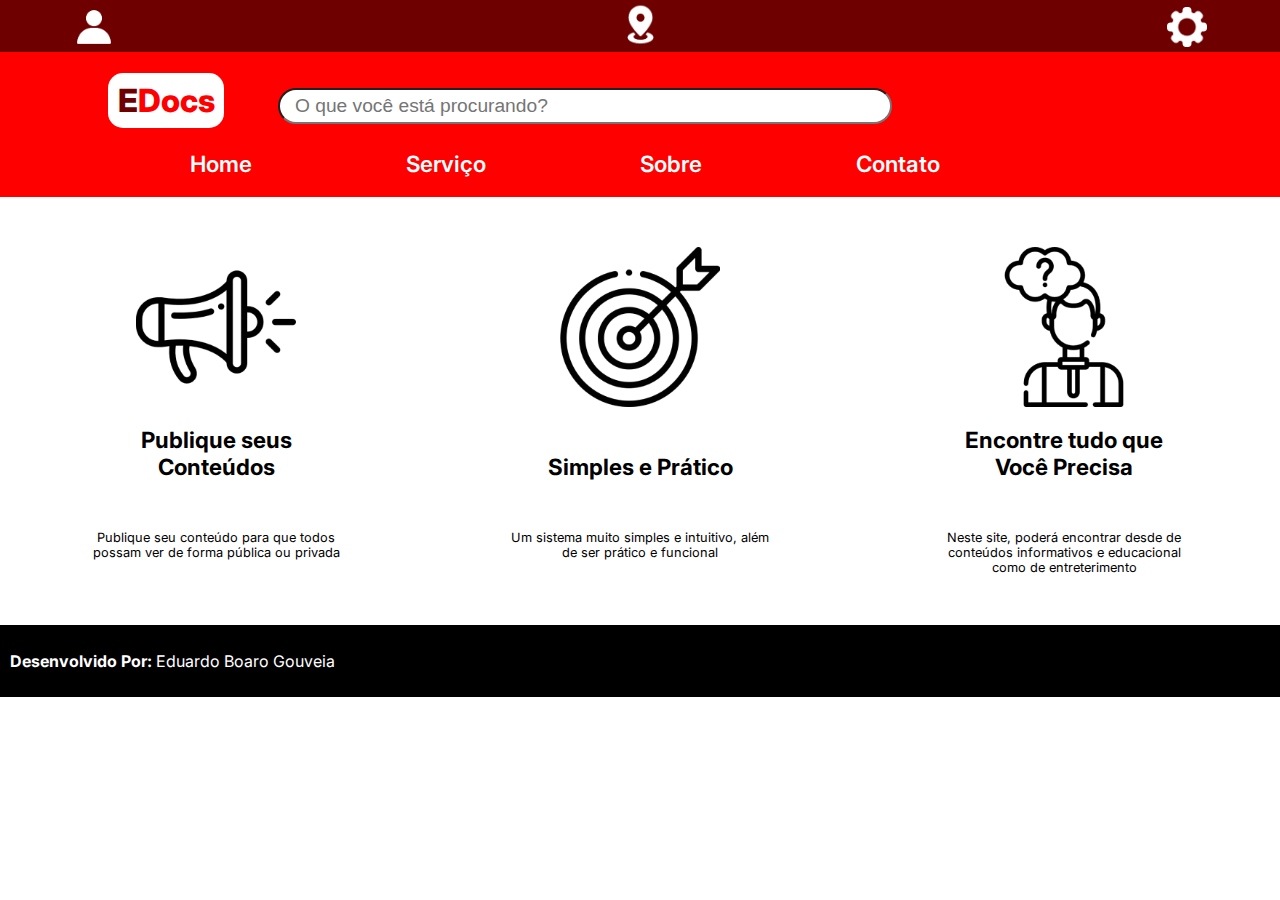
<file: vscode/index.html>
<!DOCTYPE html>
<html lang="pt-br">

<head>
    <meta charset="UTF-8">
    <meta name="viewport" content="width=device-width, initial-scale=1.0">
    <title>Home | EDocs</title>
    <link rel="shortcut icon" href="img/favicon.ico" type="image/x-icon">
    <link rel="stylesheet" href="style.css">
</head>

<body>
    <header>
        <div id="headerTop">
            <img src="img/icon_perfil.png" alt="icon" id="headerIcon1">
            <img src="img/icon_gps.png" alt="icon" id="headerIcon2">
            <img src="img/icon_confg.png" alt="icon" id="headerIcon3">
        </div>
        <h1 id="logo"><span id="logo">E</span>Docs</h1>
        <input id="searchBar" type="text" placeholder="O que você está procurando?"><br>
        <a href="#">Home</a>
        <a href="#">Serviço</a>
        <a href="about.html">Sobre</a>
        <a href="about.html">Contato</a>
    </header>
    <main>
        <section id="proposal">
            <img src="img/icon_speaker.png" alt="img">
            <img src="img/icon_target.png" alt="img">
            <img src="img/icon_think_people.png" alt="img"><br>

            <h1 class="proposals">Publique seus Conteúdos</h1>
            <h1 class="proposals">Simples e Prático</h1>
            <h1 class="proposals">Encontre tudo que Você Precisa</h1><br>

            <p class="proposals" id="proposalsP1">Publique seu conteúdo para que todos possam ver de forma pública ou privada</p>
            <p class="proposals" id="proposalsP2">Um sistema muito simples e intuitivo, além de ser prático e funcional</p>
            <p class="proposals" id="proposalsP3">Neste site, poderá encontrar desde de conteúdos informativos e educacional como de entreterimento</p>
        </section>
    </main>
    <footer>
        <p><strong>Desenvolvido Por:</strong> Eduardo Boaro Gouveia</p>
    </footer>
</body>

</html>
</file>
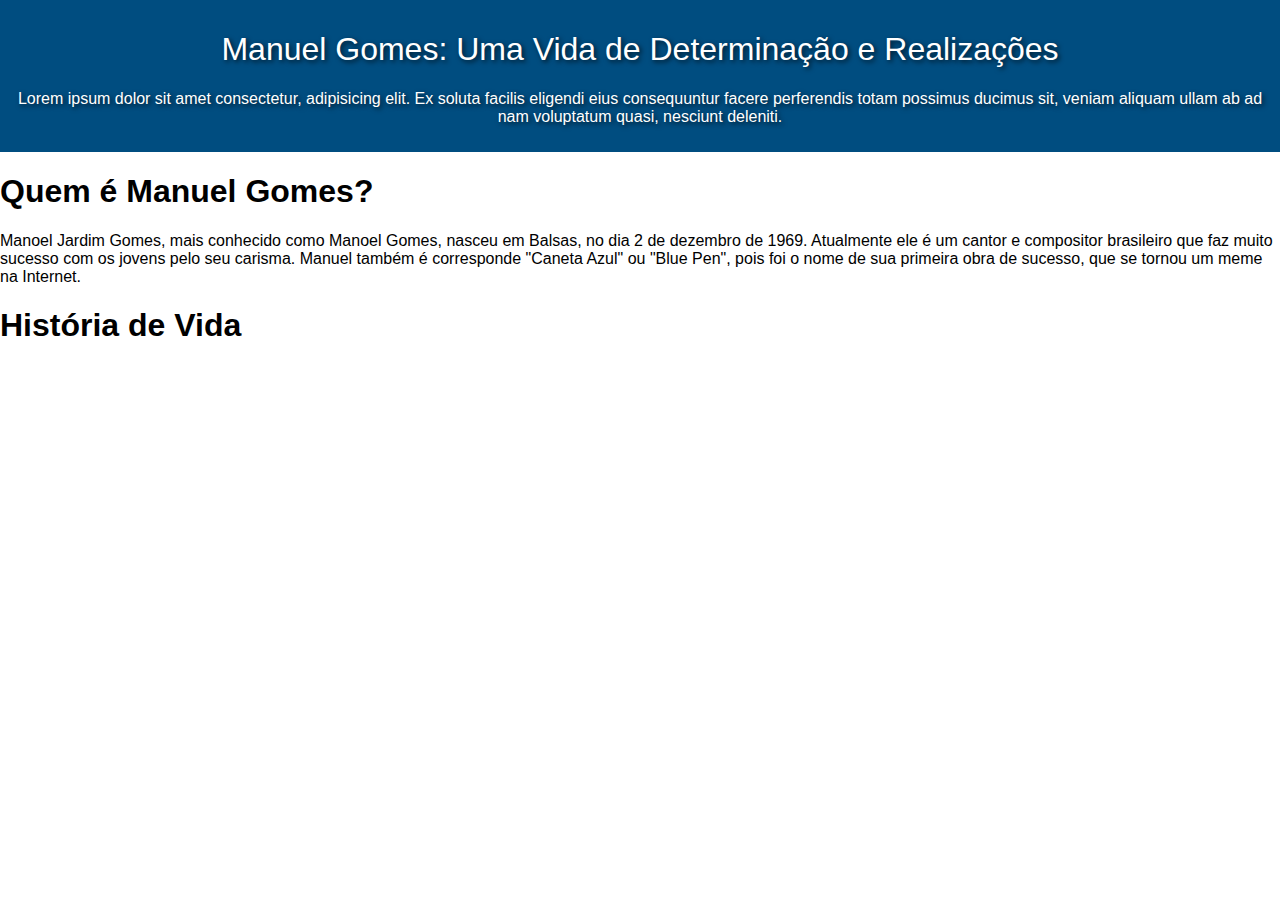
<file: website-2i/projeto-02/index.html>
<!DOCTYPE html>
<html lang="pt-br">
<head>
    <meta charset="UTF-8">
    <meta name="viewport" content="width=device-width, initial-scale=1.0">
    <title></title>
    <link rel="stylesheet" href="style.css">
</head>

<body>
    <header>
        <h1>Manuel Gomes: Uma Vida de Determinação e Realizações</h1>
        <p>Lorem ipsum dolor sit amet consectetur, adipisicing elit. Ex soluta facilis eligendi eius consequuntur facere perferendis totam possimus ducimus sit, veniam aliquam ullam ab ad nam voluptatum quasi, nesciunt deleniti.</p>
    </header>
    <main>
        <h1>Quem é Manuel Gomes?</h1>
        <p>Manoel Jardim Gomes, mais conhecido como Manoel Gomes, nasceu em Balsas, no dia 2 de dezembro de 1969. Atualmente ele é um cantor e compositor brasileiro que faz muito sucesso com os jovens pelo seu carisma. Manuel também é corresponde "Caneta Azul" ou "Blue Pen", pois foi o nome de sua primeira obra de sucesso, que se tornou um meme na Internet.</p>

        <h1>História de Vida</h1>

</main>
    
</body>
</html>
</file>
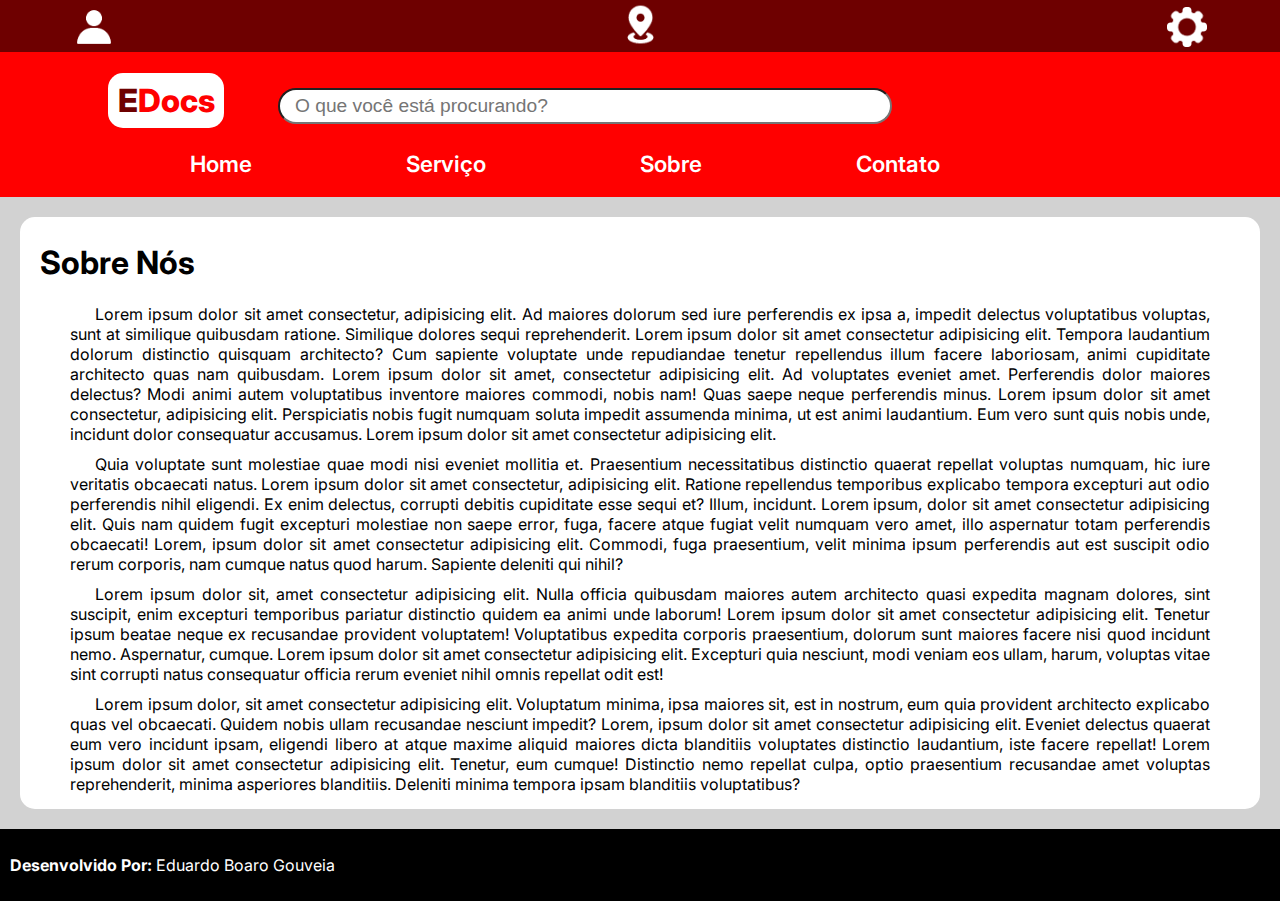
<file: vscode/about.html>
<!DOCTYPE html>
<html lang="pt-br">

<head>
    <meta charset="UTF-8">
    <meta name="viewport" content="width=device-width, initial-scale=1.0">
    <title>Contato | EDocs</title>
    <link rel="shortcut icon" href="img/favicon.ico" type="image/x-icon">
    <link rel="stylesheet" href="styleAbout.css">
</head>

<body>
    <header>
        <div id="headerTop">
            <img src="img/icon_perfil.png" alt="icon" id="headerIcon1">
            <img src="img/icon_gps.png" alt="icon" id="headerIcon2">
            <img src="img/icon_confg.png" alt="icon" id="headerIcon3">
        </div>
        <h1 id="logo"><span id="logo">E</span>Docs</h1>
        <input id="searchBar" type="text" placeholder="O que você está procurando?"><br>
        <a href="index.html">Home</a>
        <a href="#">Serviço</a>
        <a href="#">Sobre</a>
        <a href="about.html">Contato</a>
    </header>
    <main>
        <article>
            <h1>Sobre Nós</h1>
            <p>Lorem ipsum dolor sit amet consectetur, adipisicing elit. Ad maiores dolorum sed iure perferendis ex ipsa a, impedit delectus voluptatibus voluptas, sunt at similique quibusdam ratione. Similique dolores sequi reprehenderit. Lorem ipsum dolor sit amet consectetur adipisicing elit. Tempora laudantium dolorum distinctio quisquam architecto? Cum sapiente voluptate unde repudiandae tenetur repellendus illum facere laboriosam, animi cupiditate architecto quas nam quibusdam. Lorem ipsum dolor sit amet, consectetur adipisicing elit. Ad voluptates eveniet amet. Perferendis dolor maiores delectus? Modi animi autem voluptatibus inventore maiores commodi, nobis nam! Quas saepe neque perferendis minus. Lorem ipsum dolor sit amet consectetur, adipisicing elit. Perspiciatis nobis fugit numquam soluta impedit assumenda minima, ut est animi laudantium. Eum vero sunt quis nobis unde, incidunt dolor consequatur accusamus. Lorem ipsum dolor sit amet consectetur adipisicing elit. </p>
            <p>Quia voluptate sunt molestiae quae modi nisi eveniet mollitia et. Praesentium necessitatibus distinctio quaerat repellat voluptas numquam, hic iure veritatis obcaecati natus. Lorem ipsum dolor sit amet consectetur, adipisicing elit. Ratione repellendus temporibus explicabo tempora excepturi aut odio perferendis nihil eligendi. Ex enim delectus, corrupti debitis cupiditate esse sequi et? Illum, incidunt. Lorem ipsum, dolor sit amet consectetur adipisicing elit. Quis nam quidem fugit excepturi molestiae non saepe error, fuga, facere atque fugiat velit numquam vero amet, illo aspernatur totam perferendis obcaecati! Lorem, ipsum dolor sit amet consectetur adipisicing elit. Commodi, fuga praesentium, velit minima ipsum perferendis aut est suscipit odio rerum corporis, nam cumque natus quod harum. Sapiente deleniti qui nihil?</p>
            <p>Lorem ipsum dolor sit, amet consectetur adipisicing elit. Nulla officia quibusdam maiores autem architecto quasi expedita magnam dolores, sint suscipit, enim excepturi temporibus pariatur distinctio quidem ea animi unde laborum! Lorem ipsum dolor sit amet consectetur adipisicing elit. Tenetur ipsum beatae neque ex recusandae provident voluptatem! Voluptatibus expedita corporis praesentium, dolorum sunt maiores facere nisi quod incidunt nemo. Aspernatur, cumque. Lorem ipsum dolor sit amet consectetur adipisicing elit. Excepturi quia nesciunt, modi veniam eos ullam, harum, voluptas vitae sint corrupti natus consequatur officia rerum eveniet nihil omnis repellat odit est!</p>
            <p>Lorem ipsum dolor, sit amet consectetur adipisicing elit. Voluptatum minima, ipsa maiores sit, est in nostrum, eum quia provident architecto explicabo quas vel obcaecati. Quidem nobis ullam recusandae nesciunt impedit? Lorem, ipsum dolor sit amet consectetur adipisicing elit. Eveniet delectus quaerat eum vero incidunt ipsam, eligendi libero at atque maxime aliquid maiores dicta blanditiis voluptates distinctio laudantium, iste facere repellat! Lorem ipsum dolor sit amet consectetur adipisicing elit. Tenetur, eum cumque! Distinctio nemo repellat culpa, optio praesentium recusandae amet voluptas reprehenderit, minima asperiores blanditiis. Deleniti minima tempora ipsam blanditiis voluptatibus?</p>
        </article>
    </main>
    <footer>
        <p><strong>Desenvolvido Por:</strong> Eduardo Boaro Gouveia</p>
    </footer>
</body>

</html>
</file>
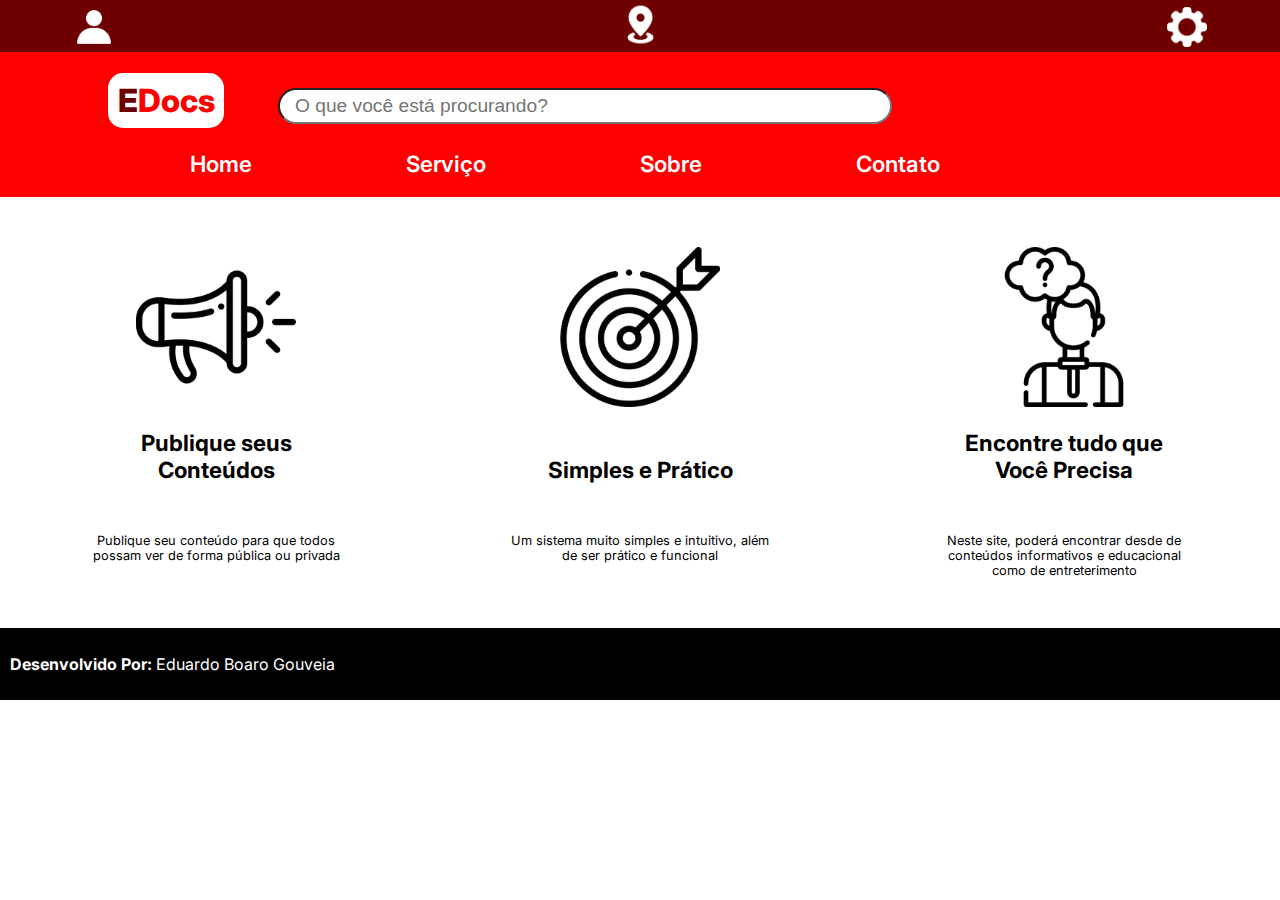
<file: website-2i/project-01/cofra.html>
<!DOCTYPE html>
<html lang="pt-br">

<head>
    <meta charset="UTF-8">
    <meta name="viewport" content="width=device-width, initial-scale=1.0">
    <title>Projeto Cofracarmo</title>
    <link rel="stylesheet" href="style.css">
</head>

<body>
    <header>
        <div id="headerTop">
            <img src="img/icon_perfil.png" alt="icon" id="headerIcon1">
            <img src="img/icon_gps.png" alt="icon" id="headerIcon2">
            <img src="img/icon_confg.png" alt="icon" id="headerIcon3">
        </div>
        <h1 id="logo"><span id="logo">E</span>Docs</h1>
        <input id="searchBar" type="text" placeholder="O que você está procurando?"><br>
        <a href="#">Home</a>
        <a href="#">Serviço</a>
        <a href="#">Sobre</a>
        <a href="#">Contato</a>
    </header>
    <main>
        <section id="proposal">
            <img src="img/icon_speaker.png" alt="img">
            <img src="img/icon_target.png" alt="img">
            <img src="img/icon_think_people.png" alt="img"><br>

            <h2 class="proposals">Publique seus Conteúdos</h2>
            <h2 class="proposals">Simples e Prático</h2>
            <h2 class="proposals">Encontre tudo que Você Precisa</h2><br>

            <p class="proposals" id="proposalsP1">Publique seu conteúdo para que todos possam ver de forma pública ou privada</p>
            <p class="proposals" id="proposalsP2">Um sistema muito simples e intuitivo, além de ser prático e funcional</p>
            <p class="proposals" id="proposalsP3">Neste site, poderá encontrar desde de conteúdos informativos e educacional como de entreterimento</p>
        </section>
    </main>
    <footer>
        <p><strong>Desenvolvido Por:</strong> Eduardo Boaro Gouveia</p>
    </footer>
</body>

</html>
</file>
<file: vscode/style.css>
@charset "UTF-8";
@import url('https://fonts.googleapis.com/css2?family=Inter:wght@300;400;500;600;700;800;900&display=swap');

body {
    font-family: "Inter";
    margin: 0px;
    background-color: rgb(255, 255, 255);
    font-weight: 400;
}

header {
    font-weight: 600;
    text-align: center;
    padding: 0px 0px 20px 0px;
    background-color: rgb(255, 0, 0);
}

footer {
    color: white;
    background-color: black;
    padding: 10px;

}

/* HEADER */
header > div#headerTop {
    background-color: rgb(110, 0, 0);
    height: 50px;
}
div#headerTop{
    padding-top: 2px;
}
img#headerIcon1 {
    margin-right: 500px;
    height: 40px;
    width: 40px;
}

img#headerIcon2 {
    margin-right: 500px;
    height: 45px;
    width: 45px;
}

img#headerIcon3 {
    margin-right: 0px;
    height: 40px;
    width: 40px;
}

header > h1#logo {
    display: inline-block;
    text-align: center;
    font-weight: 800;
    background-color: white;
    color: rgb(255, 0, 0);
    padding: 8px;
    border-radius: 15px;
    margin-right: 50px;
    margin-left: 20px;
    width: 100px;
}

header > h1#logo:hover{
    
} 

header > h1 > span#logo {
    color: rgb(110, 0, 0);
}

header > input#searchBar {
    font-size: 1.2em;
    display: inline-block;
    font-weight: 300;
    text-align: left;
    text-indent: 10px;
    background-color: white;
    padding: 5px;
    border-radius: 25px;
    margin-right: 300px;
    width: 600px;
}

header > p#searchMensage {
    display: inline-block;
}

header > a {
    font-size: 1.4em;
    margin-right: 150px;
    text-decoration: none;
    color: rgb(255, 255, 255);
}

header > a:hover {
    text-decoration: underline;
}

/* MAIN */
main > section#proposal {
    text-align: center;
    align-content: center;
}

main > section#proposal > img {
    height: 160px;
    width: 160px;
    display: inline-block;
    margin: 50px 130px 0px;
}

.proposals { 
    width: 220px;
    margin-left: 100px;
    margin-right: 100px;
    
}

h1.proposals {
    display: inline-block;
    font-size: 1.4em;
    margin-bottom: 0px;
}

p.proposals {
    display: inline-table;
    width: 260px;
    font-size: 0.8em;
    margin: 50px 80px;
}
</file>
<file: website-2i/projeto-02/style.css>
@charset "UTF-8";

body{
    font-family: Arial, Helvetica, sans-serif;
    margin: 0px;
}
header{
    text-align: center;
    text-shadow: 2px 2px 5px rgba(0, 0, 0, 0.7);
    color: white;
    background-color: rgb(0, 77, 128);
    
    padding: 10px;
    margin: 0px;
}
header h1{
    font-family: Impact, Haettenschweiler, 'Arial Narrow Bold', sans-serif;
    font-weight: normal;
    
    
}
</file>
<file: vscode/styleAbout.css>
@charset "UTF-8";
@import url('https://fonts.googleapis.com/css2?family=Inter:wght@300;400;500;600;700;800;900&display=swap');

body {
    font-family: "Inter";
    margin: 0px;
    background-color: rgb(210, 210, 210);
    font-weight: 400;
}

header {
    font-weight: 600;
    text-align: center;
    padding: 0px 0px 20px 0px;
    background-color: rgb(255, 0, 0);
}

main{
    background-color: white;
    padding: 5px 20px;
    border-radius: 15px;
    margin: 20px;
}

footer {
    color: white;
    background-color: black;
    padding: 10px;

}

/* HEADER */
header > div#headerTop {
    background-color: rgb(110, 0, 0);
    height: 50px;
}
div#headerTop{
    padding-top: 2px;
}
img#headerIcon1 {
    margin-right: 500px;
    height: 40px;
    width: 40px;
}

img#headerIcon2 {
    margin-right: 500px;
    height: 45px;
    width: 45px;
}

img#headerIcon3 {
    margin-right: 0px;
    height: 40px;
    width: 40px;
}

header > h1#logo {
    display: inline-block;
    text-align: center;
    font-weight: 800;
    background-color: white;
    color: rgb(255, 0, 0);
    padding: 8px;
    border-radius: 15px;
    margin-right: 50px;
    margin-left: 20px;
    width: 100px;
}

header > h1 > span#logo {
    color: rgb(110, 0, 0);
}

header > input#searchBar {
    font-size: 1.2em;
    display: inline-block;
    font-weight: 300;
    text-align: left;
    text-indent: 10px;
    background-color: white;
    padding: 5px;
    border-radius: 25px;
    margin-right: 300px;
    width: 600px;
}

header > p#searchMensage {
    display: inline-block;
}

header > a {
    font-size: 1.4em;
    margin-right: 150px;
    text-decoration: none;
    color: rgb(255, 255, 255);
}

header > a:hover {
    text-decoration: underline;
}

/* MAIN */
main > article > p{
    text-align: justify;
    text-indent: 25px;
    margin: 10px 30px;
}

main > h1{
    
}
</file>
<file: website-2i/project-01/style.css>
@charset "UTF-8";
@import url('https://fonts.googleapis.com/css2?family=Inter:wght@300;400;500;600;700;800;900&display=swap');

body {
    font-family: "Inter";
    margin: 0px;
    background-color: rgb(255, 255, 255);
    font-weight: 400;
}

header {
    font-weight: 600;
    text-align: center;
    padding: 0px 0px 20px 0px;
    background-color: rgb(255, 0, 0);
}

footer {
    color: white;
    background-color: black;
    padding: 10px;

}

/* HEADER */
header > div#headerTop {
    background-color: rgb(110, 0, 0);
    height: 50px;
}
div#headerTop{
    padding-top: 2px;
}
img#headerIcon1 {
    margin-right: 500px;
    height: 40px;
    width: 40px;
}

img#headerIcon2 {
    margin-right: 500px;
    height: 45px;
    width: 45px;
}

img#headerIcon3 {
    margin-right: 0px;
    height: 40px;
    width: 40px;
}

header > h1#logo {
    display: inline-block;
    text-align: center;
    font-weight: 800;
    background-color: white;
    color: rgb(255, 0, 0);
    padding: 8px;
    border-radius: 15px;
    margin-right: 50px;
    margin-left: 20px;
    width: 100px;
}

header > h1 > span#logo {
    color: rgb(110, 0, 0);
}

header > input#searchBar {
    font-size: 1.2em;
    display: inline-block;
    font-weight: 300;
    text-align: left;
    text-indent: 10px;
    background-color: white;
    padding: 5px;
    border-radius: 25px;
    margin-right: 300px;
    width: 600px;
}

header > p#searchMensage {
    display: inline-block;
}

header > a {
    font-size: 1.4em;
    margin-right: 150px;
    text-decoration: none;
    color: rgb(255, 255, 255);
}

header > a:hover {
    text-decoration: underline;
}

/* MAIN */
main > section#proposal {
    text-align: center;
    align-content: center;
}

main > section#proposal > img {
    height: 160px;
    width: 160px;
    display: inline-block;
    margin: 50px 130px 0px;
}

.proposals { 
    width: 220px;
    margin-left: 100px;
    margin-right: 100px;
    
}

h2.proposals {
    display: inline-block;
    font-size: 1.4em;
    margin-bottom: 0px;
}

p.proposals {
    display: inline-table;
    width: 260px;
    font-size: 0.8em;
    margin: 50px 80px;
}
</file>
